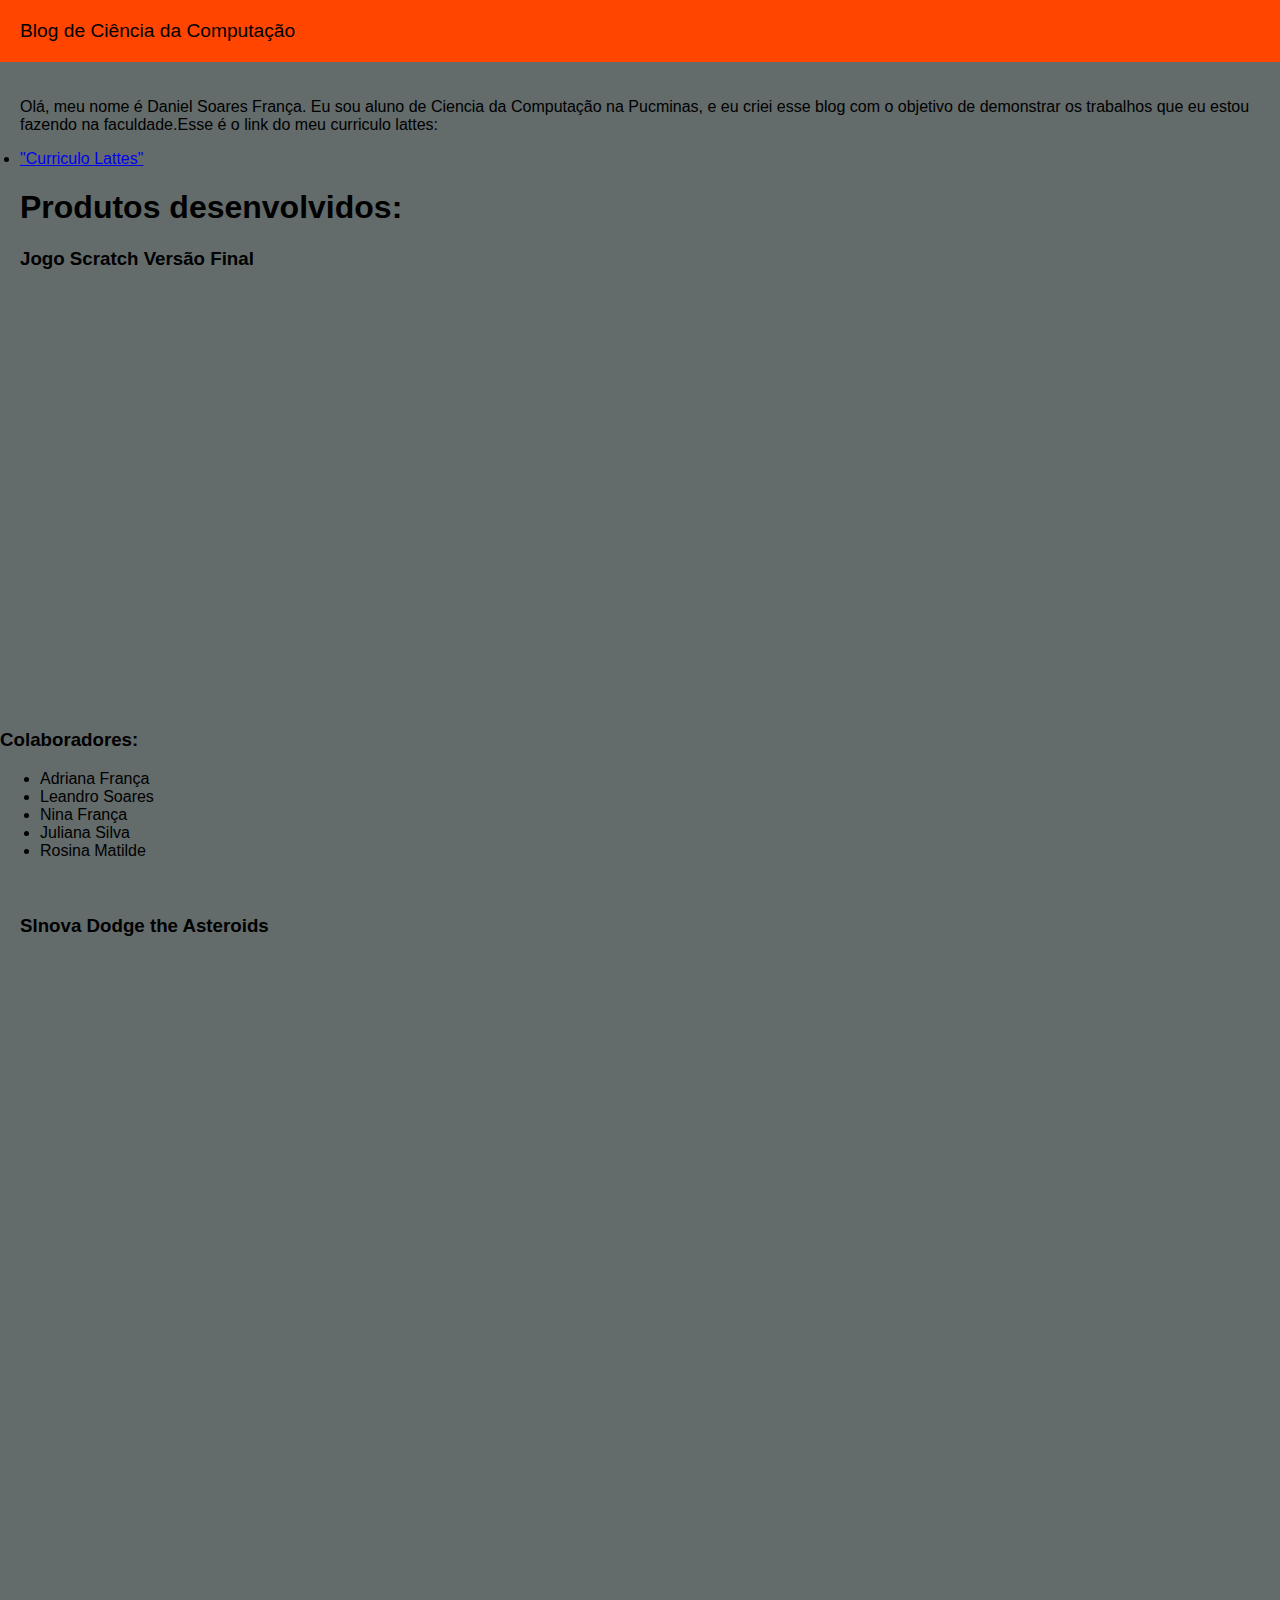
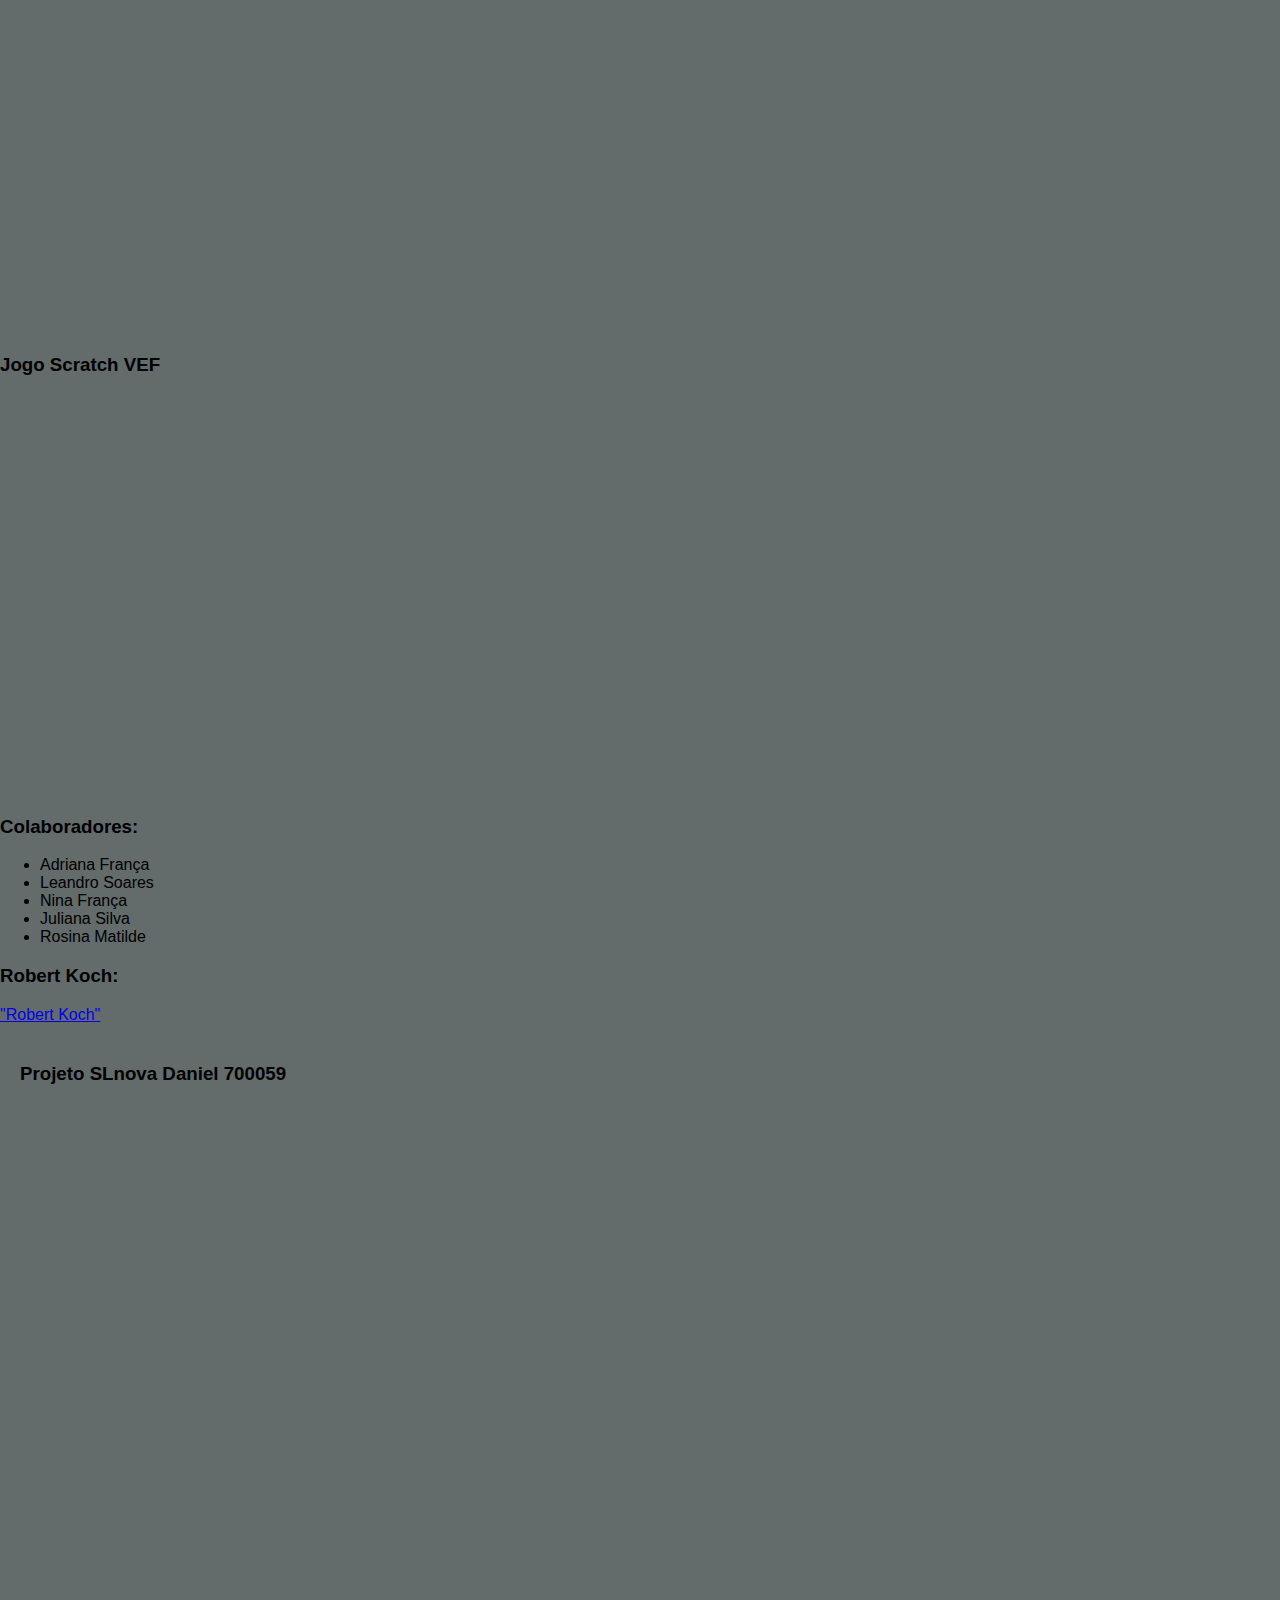
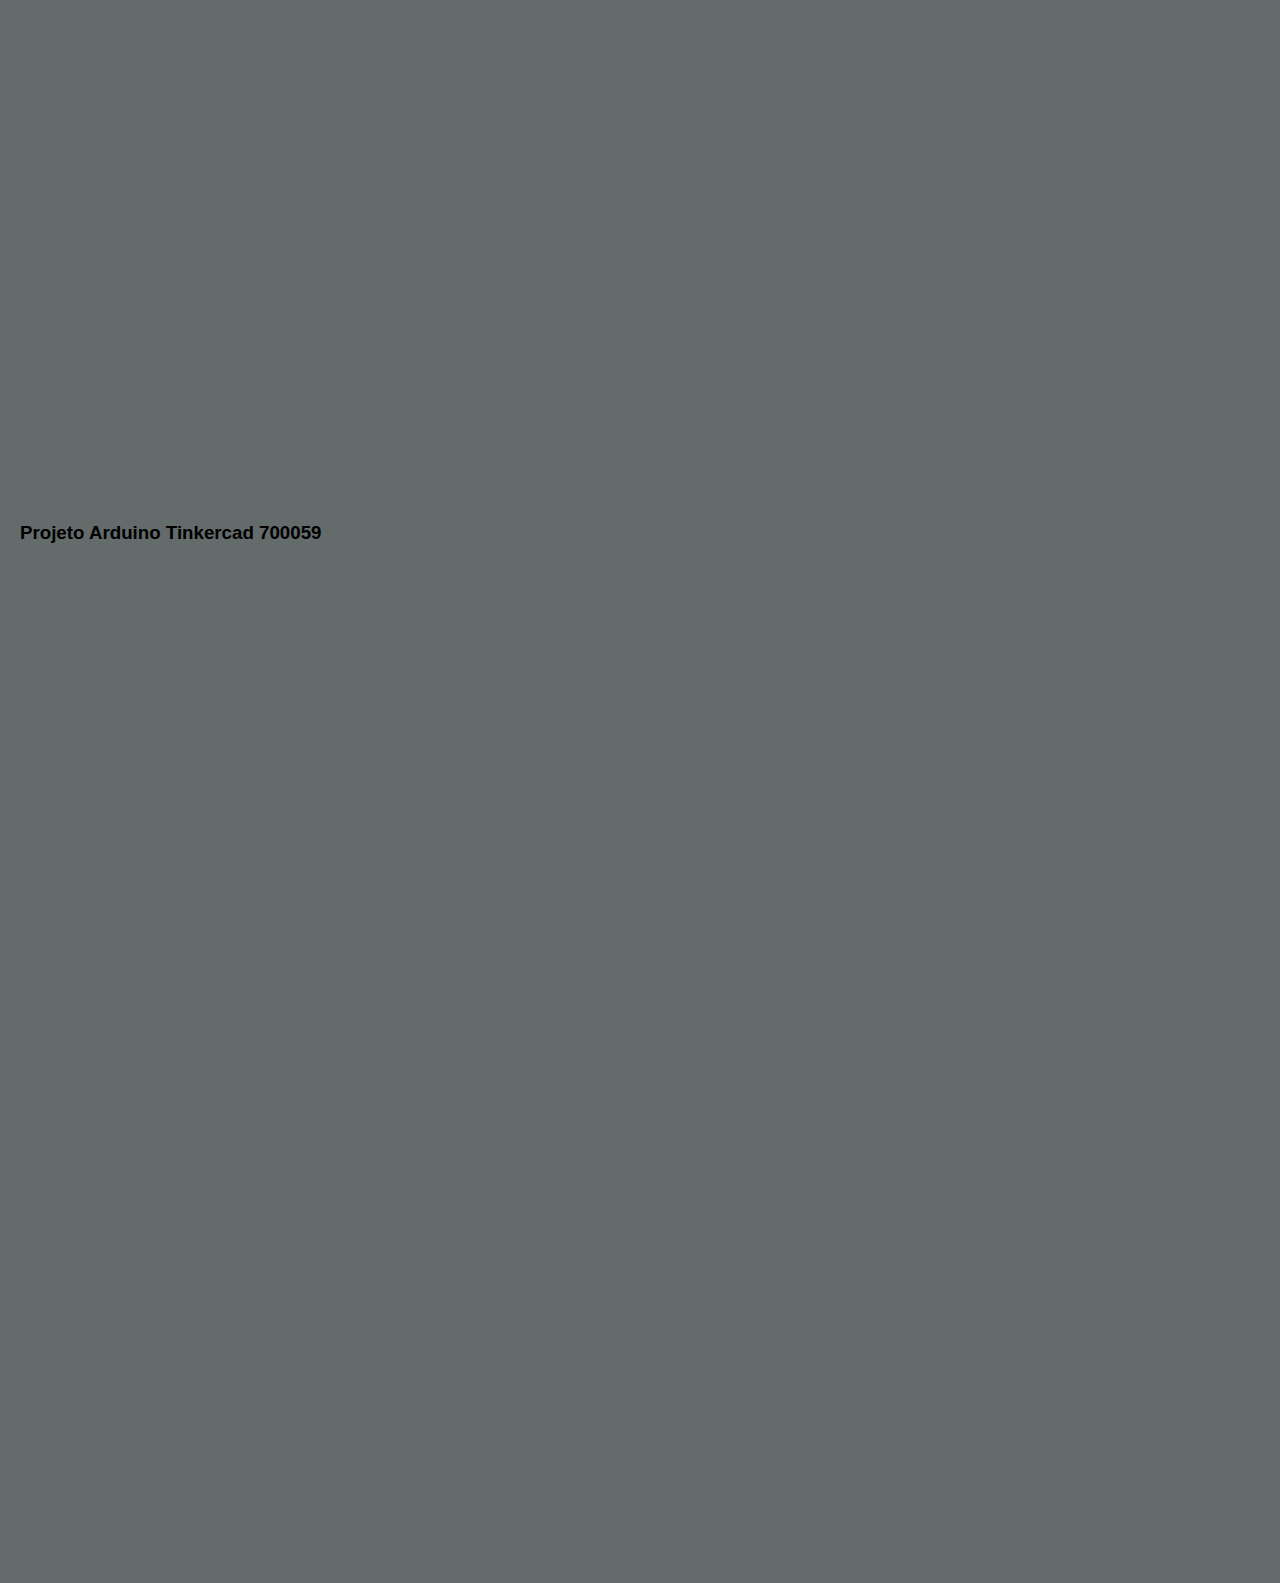
<file: index.html>
<!DOCTYPE html>
<html lang="pt-br">
    <head>
        <title>Blog de Ciencia da Computação</title>
        <meta charset="utf-8">
        <meta name="viewport" content="width=device-width, initial-scale=1">
        <link rel="stylesheet" href="Style.css">
    </head>
    <body>
        <header class="cabecalho">
            Blog de Ciência da Computação
        </header>
        <section class="text1">
        <p>
            Olá, meu nome é Daniel Soares França. Eu sou aluno de Ciencia da Computação
            na Pucminas, e eu criei esse blog com o objetivo de demonstrar os trabalhos 
            que eu estou fazendo na faculdade.Esse é o link do meu curriculo lattes:
        </p>
            <li>
            <a href="http://lattes.cnpq.br/2933776426255432" title="Curriculo Lattes">
                "Curriculo Lattes"
            </a>    
            </li>    
           
            
            <h1>Produtos desenvolvidos:</h1>
            
        <h3>Jogo Scratch Versão Final</h3>
        </section>

        <section class="flex">
            <div>
                <iframe src="https://scratch.mit.edu/projects/368796040/embed"
                 allowtransparency="true" width="485" height="402" 
                 frameborder="0" scrolling="no" allowfullscreen>
                </iframe>
            </div>

        </section>

        <h3>Colaboradores:</h3>

        <ul>
            <li>Adriana França</li>
            <li>Leandro Soares</li>
            <li>Nina França</li>
            <li>Juliana Silva</li>
            <li>Rosina Matilde</li>
        </ul>
        
        <section class="text2">
        
        <h3>Slnova Dodge the Asteroids</h3>
        <iframe src="https://www.slnova.org/Cachipa/projects/750011/play/"
                allowtransparency="true" width="1024" height="960" 
                 frameborder="0" scrolling="no" allowfullscreen>
        </iframe>
        
        </section>   
        
        <h3>Jogo Scratch VEF</h3>
      

        <section class="flex">
            <div>
                <iframe src="https://scratch.mit.edu/projects/398958818/embed" 
                        allowtransparency="true" width="485" height="402" frameborder="0" 
                        scrolling="no" allowfullscreen>
                </iframe>
            </div>
    </section>
    
    <h3>Colaboradores:</h3>

        <ul>
            <li>Adriana França</li>
            <li>Leandro Soares</li>
            <li>Nina França</li>
            <li>Juliana Silva</li>
            <li>Rosina Matilde</li>
        </ul>

    <h3>Robert Koch:</h3>
    <li>
            <a href="https://www.nobelprize.org/prizes/medicine/1905/koch/biographical/" title="Robert Koch">
                "Robert Koch"
            </a>    
            </li>
        
    <section class="text2">
        
        <h3>Projeto SLnova Daniel 700059</h3>
        <iframe src="https://www.slnova.org/Cachipa/projects/754624/"
                allowtransparency="true" width="1024" height="960" 
                 frameborder="0" scrolling="no" allowfullscreen>
        </iframe>
        
        </section> 
        
     <section class="text2">
        
        <h3>Projeto Arduino Tinkercad 700059</h3>
        <iframe src="https://www.tinkercad.com/things/jmdtN1W5Uc5-700059projetoarduino-tinkercad-final/editel"
                allowtransparency="true" width="1024" height="960" 
                 frameborder="0" scrolling="no" allowfullscreen>
        </iframe>
        
        </section>
        
        <footer class="footer">

        </footer>
        
    </body>
</html>
</file>
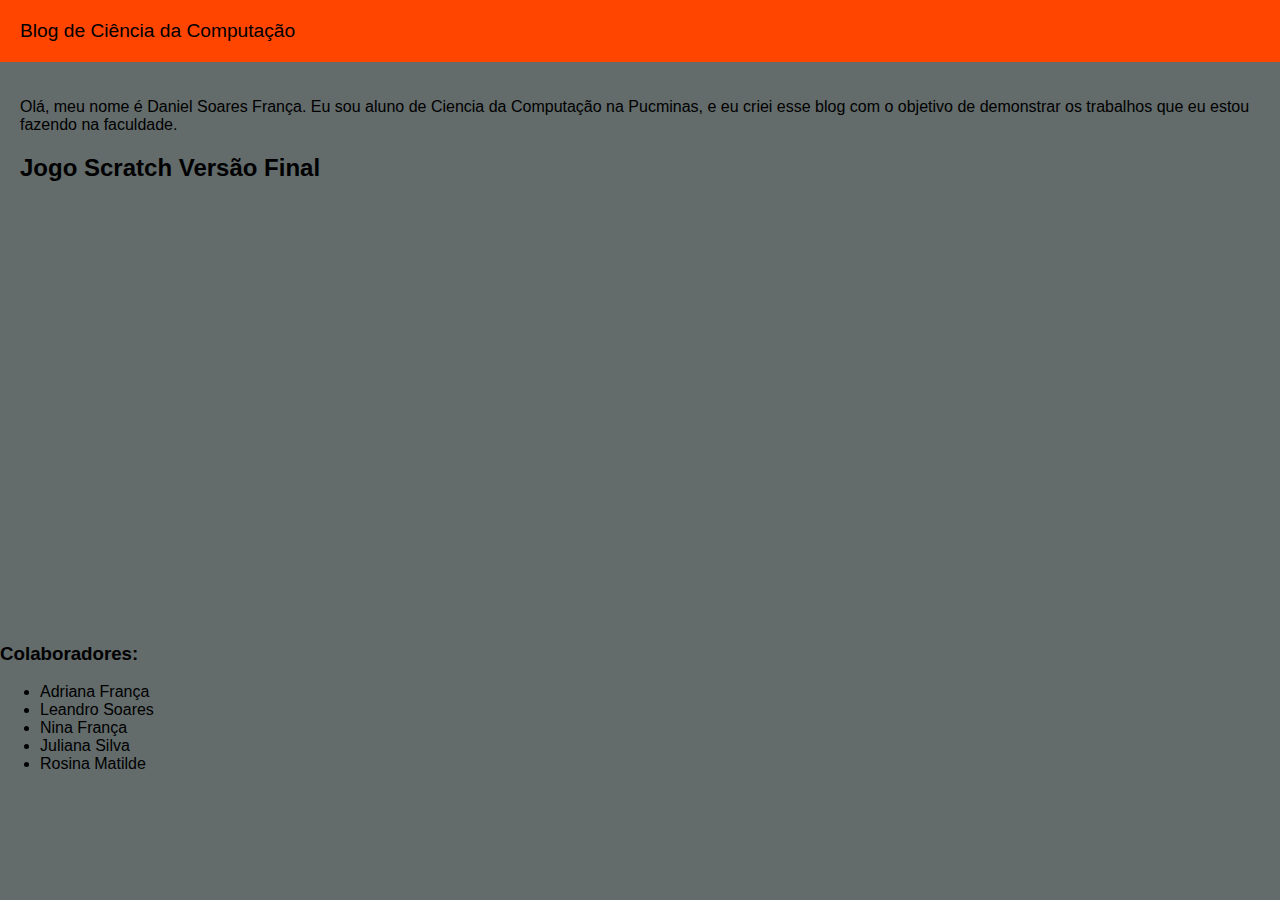
<file: Teste.html>
<!DOCTYPE html>
<html lang="pt-br">
    <head>
        <title>Jogo Scratch versão final</title>
        <meta charset="utf-8">
        <meta name="viewport" content="width=device-width, initial-scale=1">
        <link rel="stylesheet" href="Style.css">
    </head>
    <body>
        <header class="cabecalho">
            Blog de Ciência da Computação
        </header>
        <section class="text1">
        <p>
            Olá, meu nome é Daniel Soares França. Eu sou aluno de Ciencia da Computação
            na Pucminas, e eu criei esse blog com o objetivo de demonstrar os trabalhos 
            que eu estou fazendo na faculdade.
        </p>

        <h2>Jogo Scratch Versão Final</h2>
        </section>

        <section class="flex">
            <div>
                <iframe src="https://scratch.mit.edu/projects/368796040/embed"
                 allowtransparency="true" width="485" height="402" 
                 frameborder="0" scrolling="no" allowfullscreen>
                </iframe>
            </div>

        </section>

        <h3>Colaboradores:</h3>

        <ul>
            <li>Adriana França</li>
            <li>Leandro Soares</li>
            <li>Nina França</li>
            <li>Juliana Silva</li>
            <li>Rosina Matilde</li>
        </ul>

        <footer class="footer">

        </footer>
        </div>
    </body>
</html>
</file>
<file: Style.css>
html{
    height: 100%;
}

body{
    font-family: Arial, Helvetica, sans-serif;
    font-size: 1.0rem;
    margin: 0px;
    padding: 0px;
    background-color: rgb(99, 107, 107);
}

iframe{
    max-width: 100%;
    display: block;
}

.text1{
    padding: 20px;
}

.text2{
    padding: 20px;
}

.cabecalho{
    padding: 20px;
    font-size: 120%;
    background-color: orangered;

}

.conteudo{
    padding: 20px;

}
.footer{
    padding: 20px;
}
</file>
